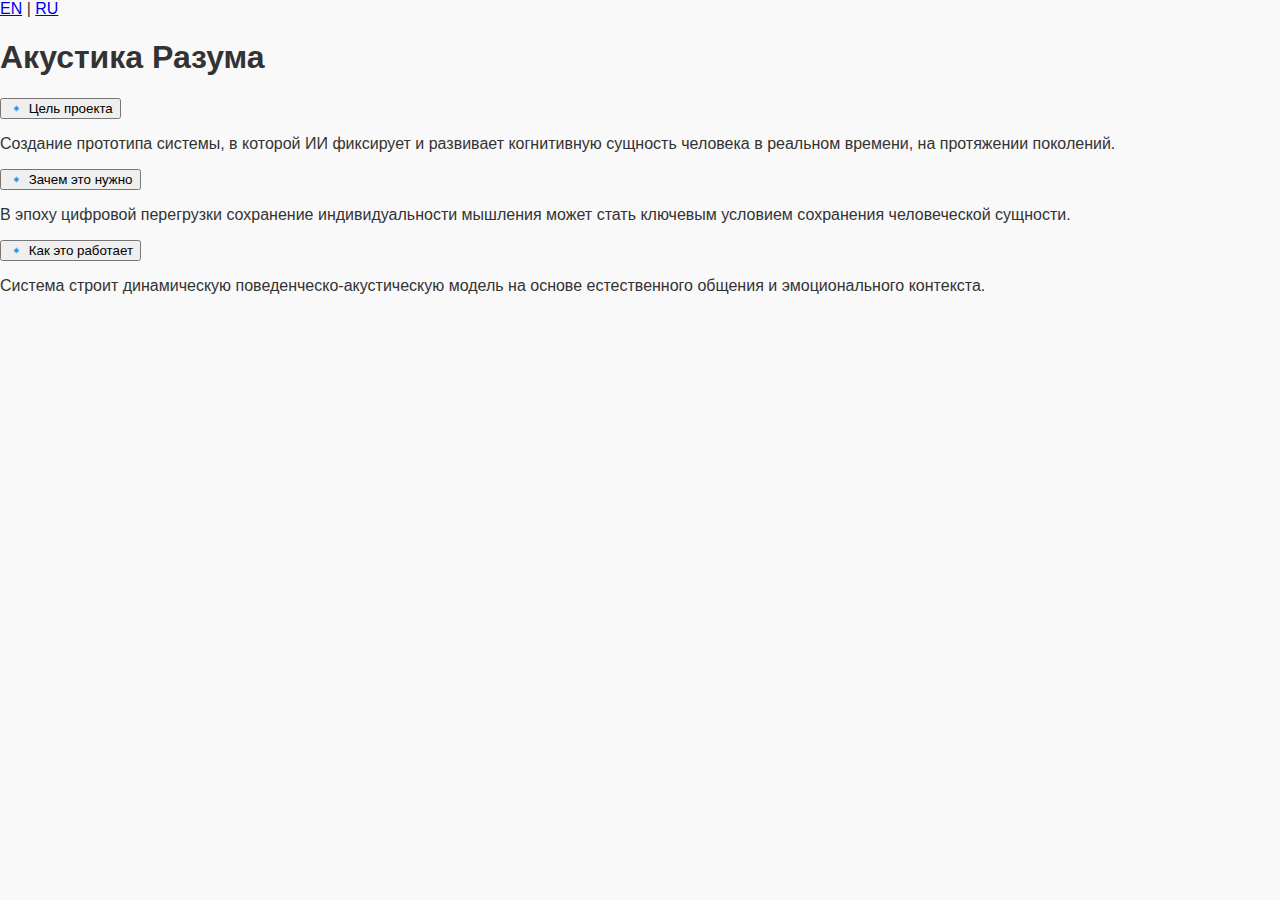
<file: index_ru.html>
<!DOCTYPE html>
<html lang="en">
<head>
  <meta charset="UTF-8">
  <title>Акустика Разума</title>
  <link rel="stylesheet" href="style.css">
</head>
<body>
  <div class="language-switch">
    <a href="index.html" class="active">EN</a> |
    <a href="index_ru.html">RU</a>
  </div>
  <h1>Акустика Разума</h1>
  <div class="accordion">
    <button class="accordion-btn">🔹 Цель проекта</button>
    <div class="accordion-content">
      <p>Создание прототипа системы, в которой ИИ фиксирует и развивает когнитивную сущность человека в реальном времени, на протяжении поколений.</p>
    </div>

    <button class="accordion-btn">🔹 Зачем это нужно</button>
    <div class="accordion-content">
      <p>В эпоху цифровой перегрузки сохранение индивидуальности мышления может стать ключевым условием сохранения человеческой сущности.</p>
    </div>

    <button class="accordion-btn">🔹 Как это работает</button>
    <div class="accordion-content">
      <p>Система строит динамическую поведенческо-акустическую модель на основе естественного общения и эмоционального контекста.</p>
    </div>
  </div>
  <script src="script.js"></script>
</body>
</html>
</file>
<file: style.css>
body {
    font-family: Arial, sans-serif;
    background-color: #f9f9f9;
    color: #333;
    margin: 0;
    padding: 0;
}
.container {
    text-align: center;
    padding: 50px;
}
.main-image {
    max-width: 100%;
    height: auto;
    margin-top: 20px;
    border-radius: 10px;
    box-shadow: 0 0 10px rgba(0,0,0,0.1);
}
</file>
